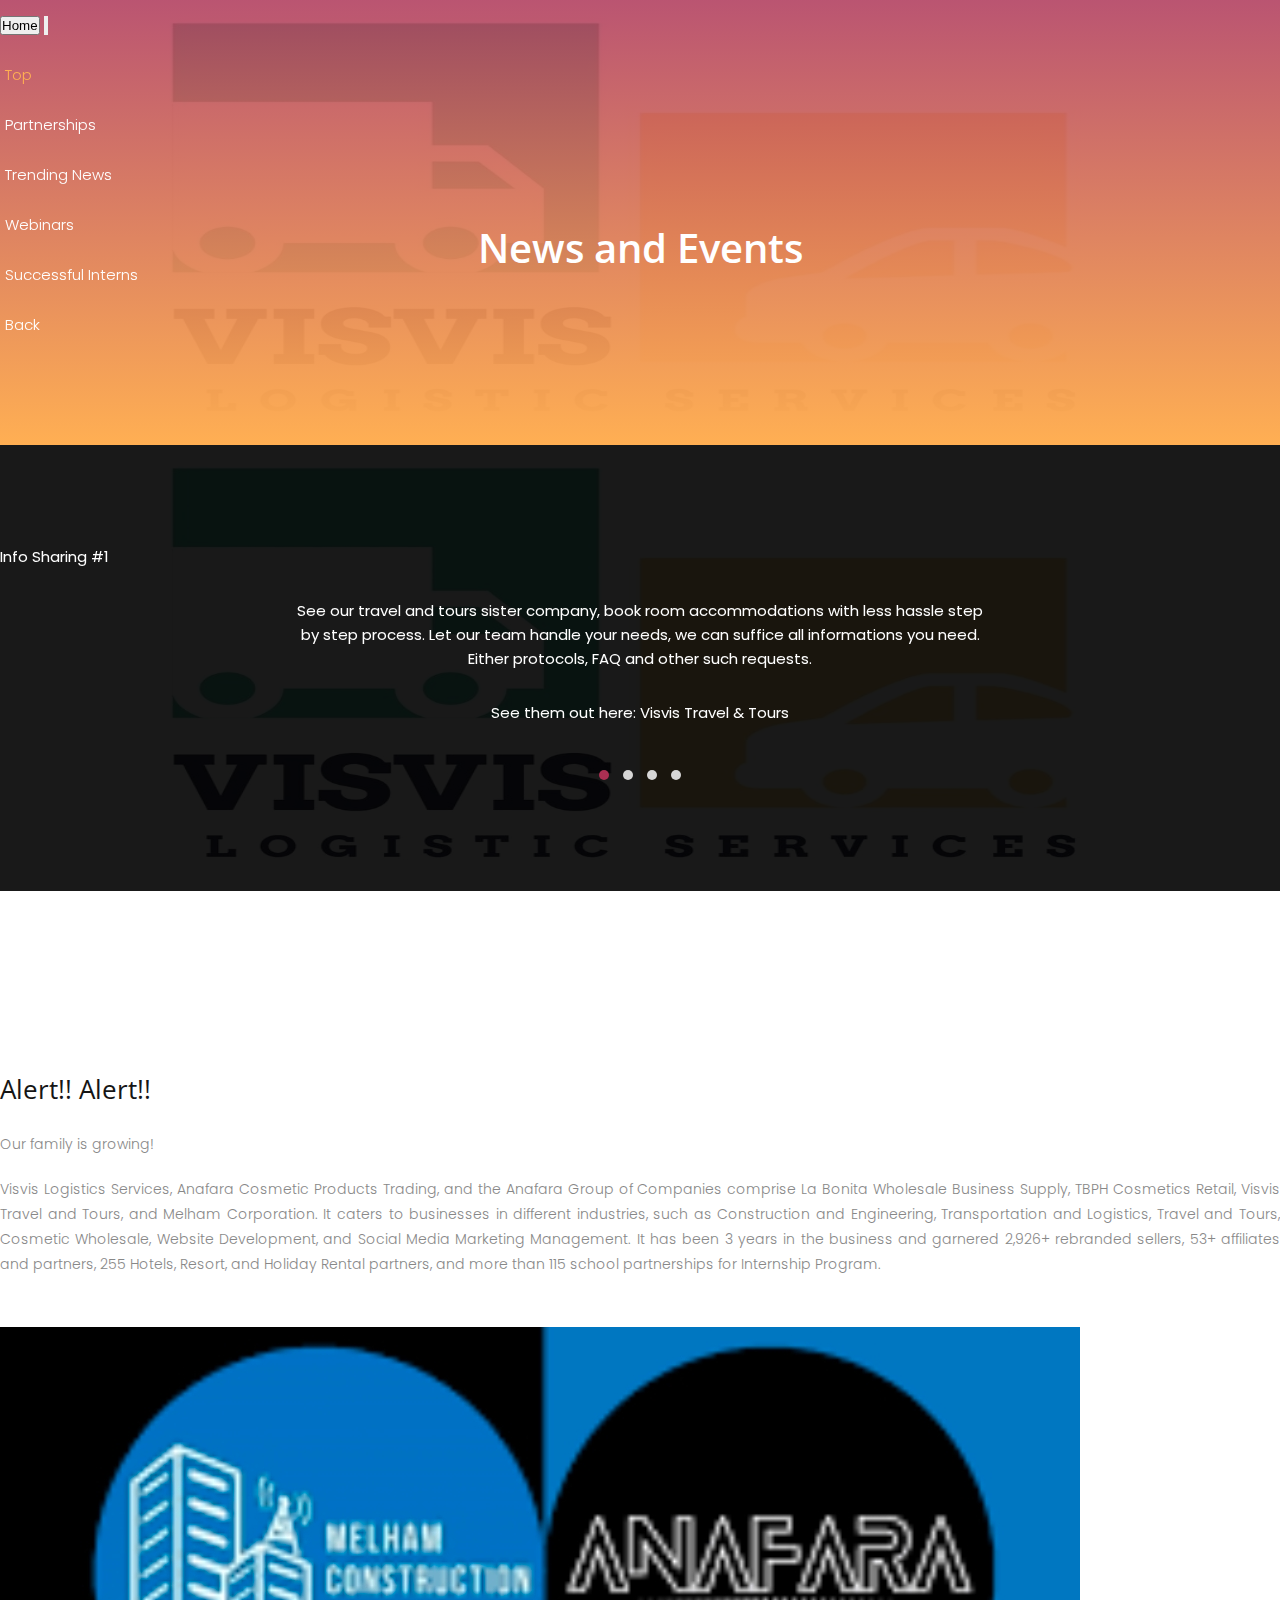
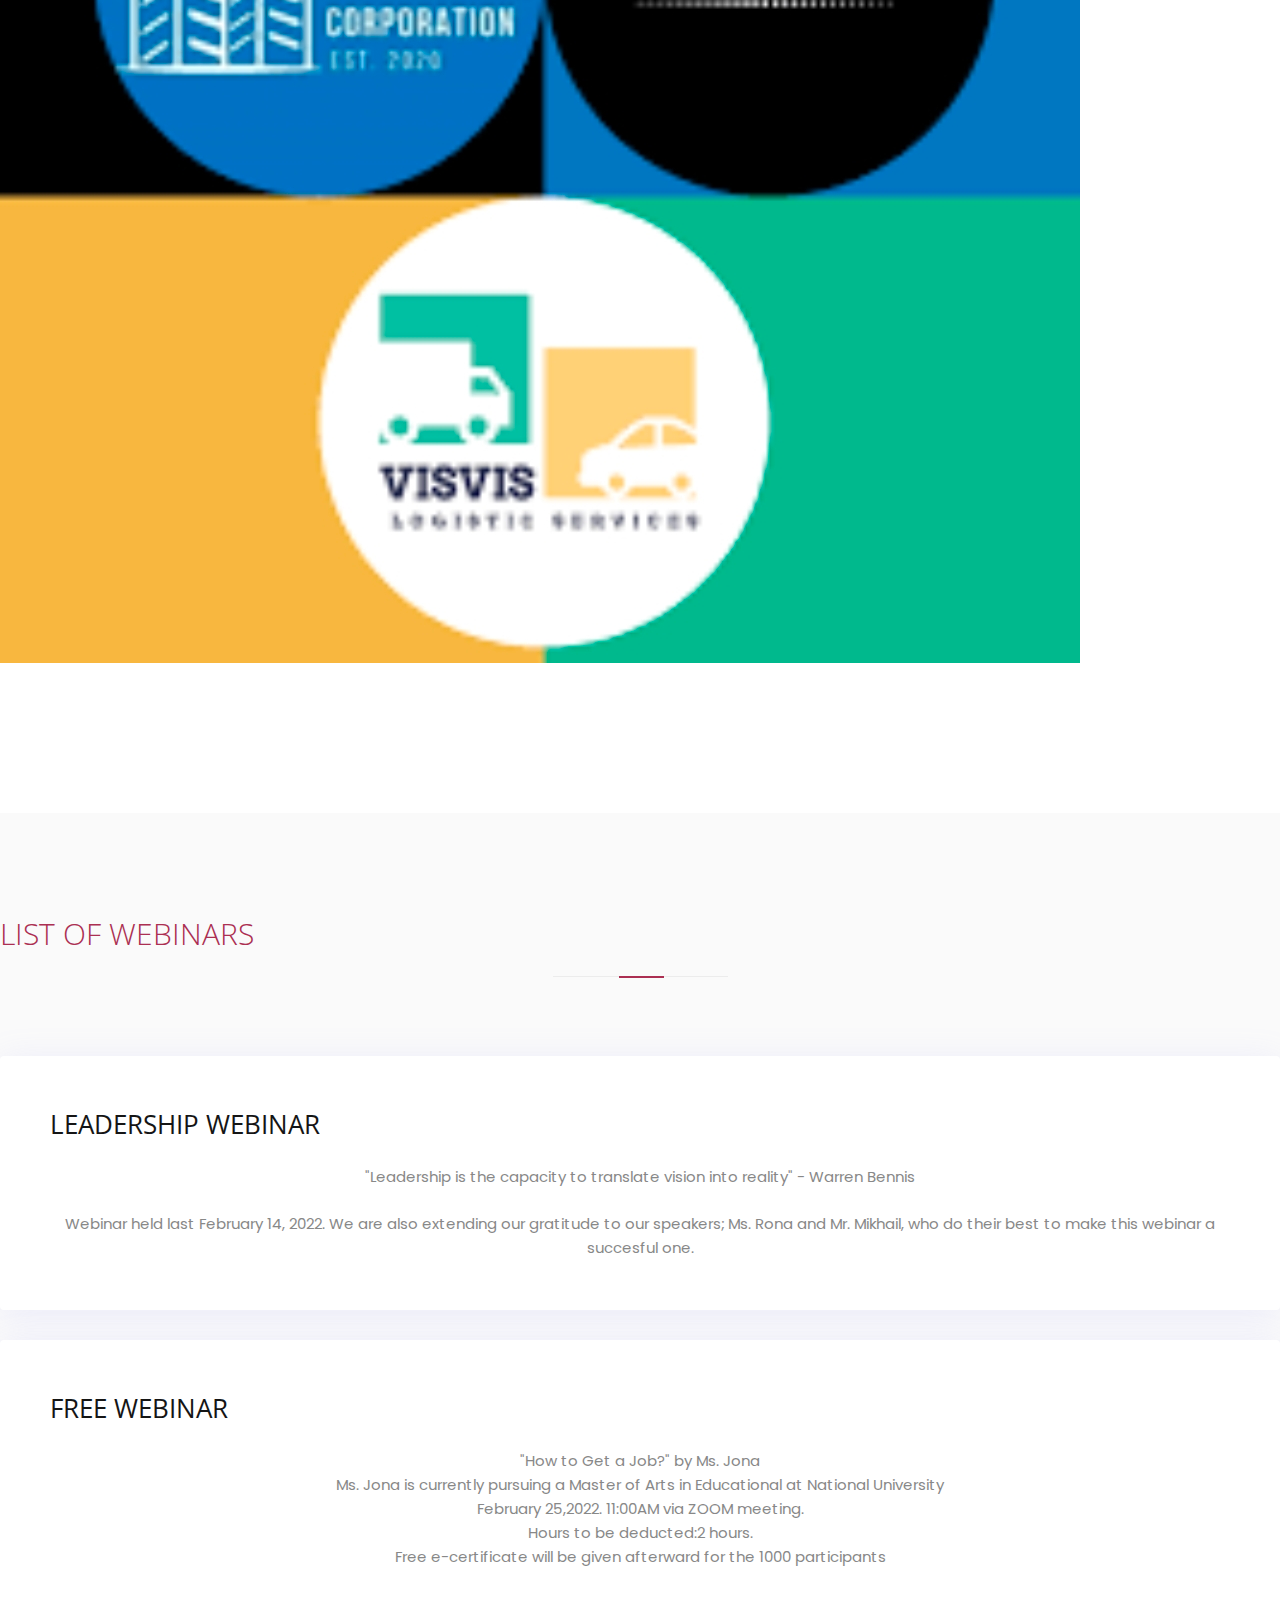
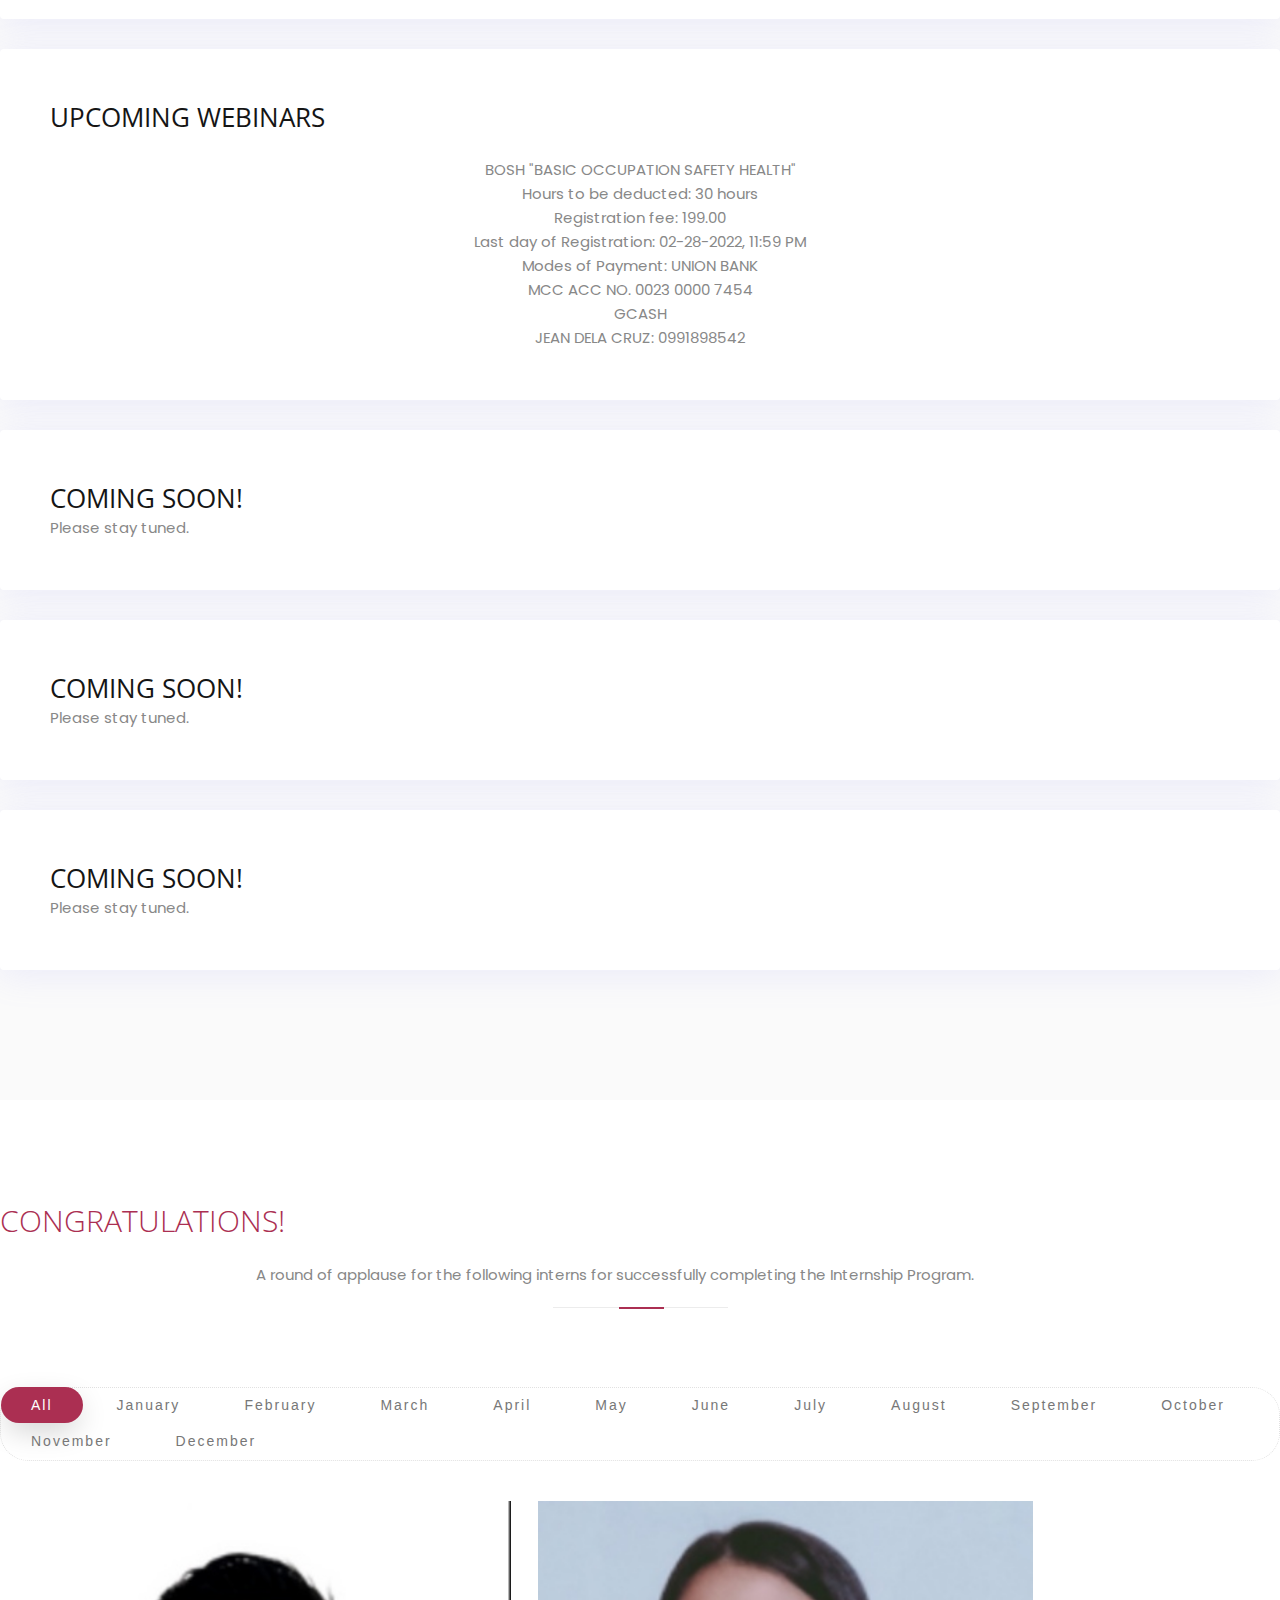
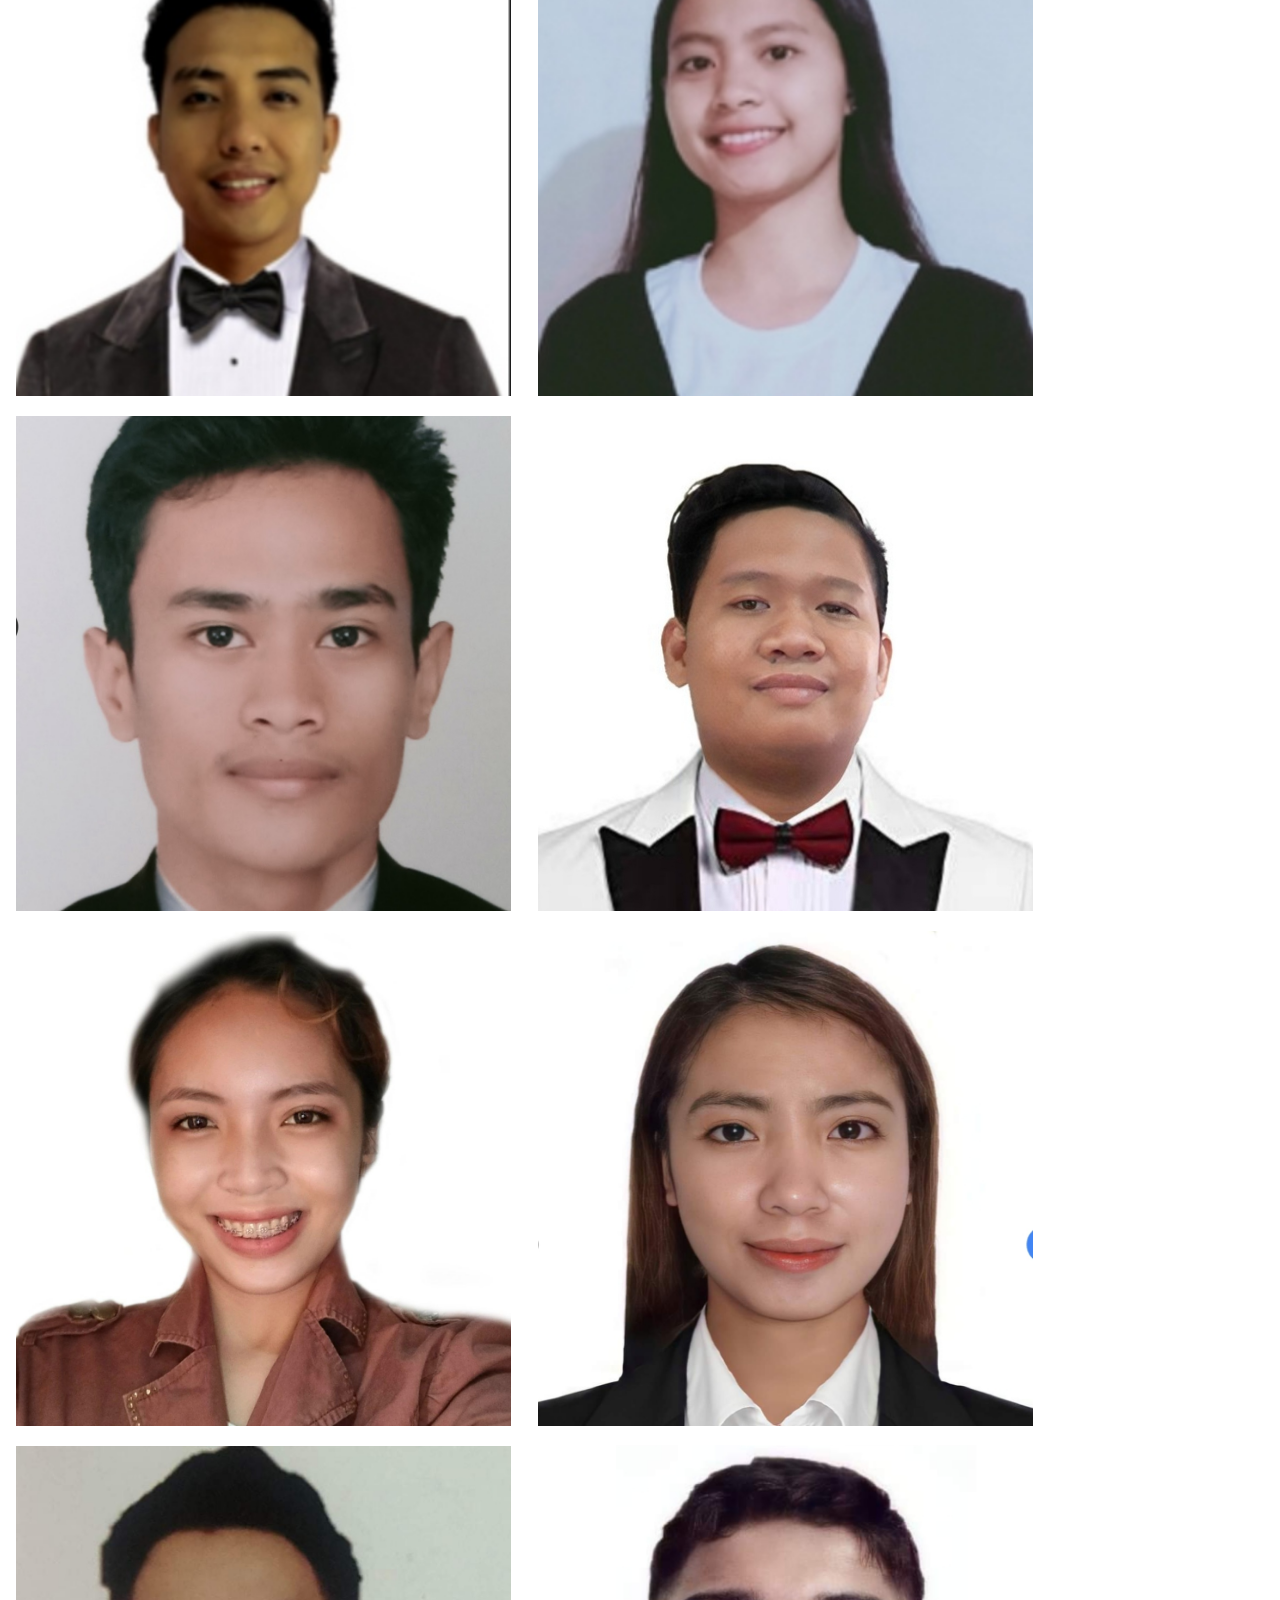
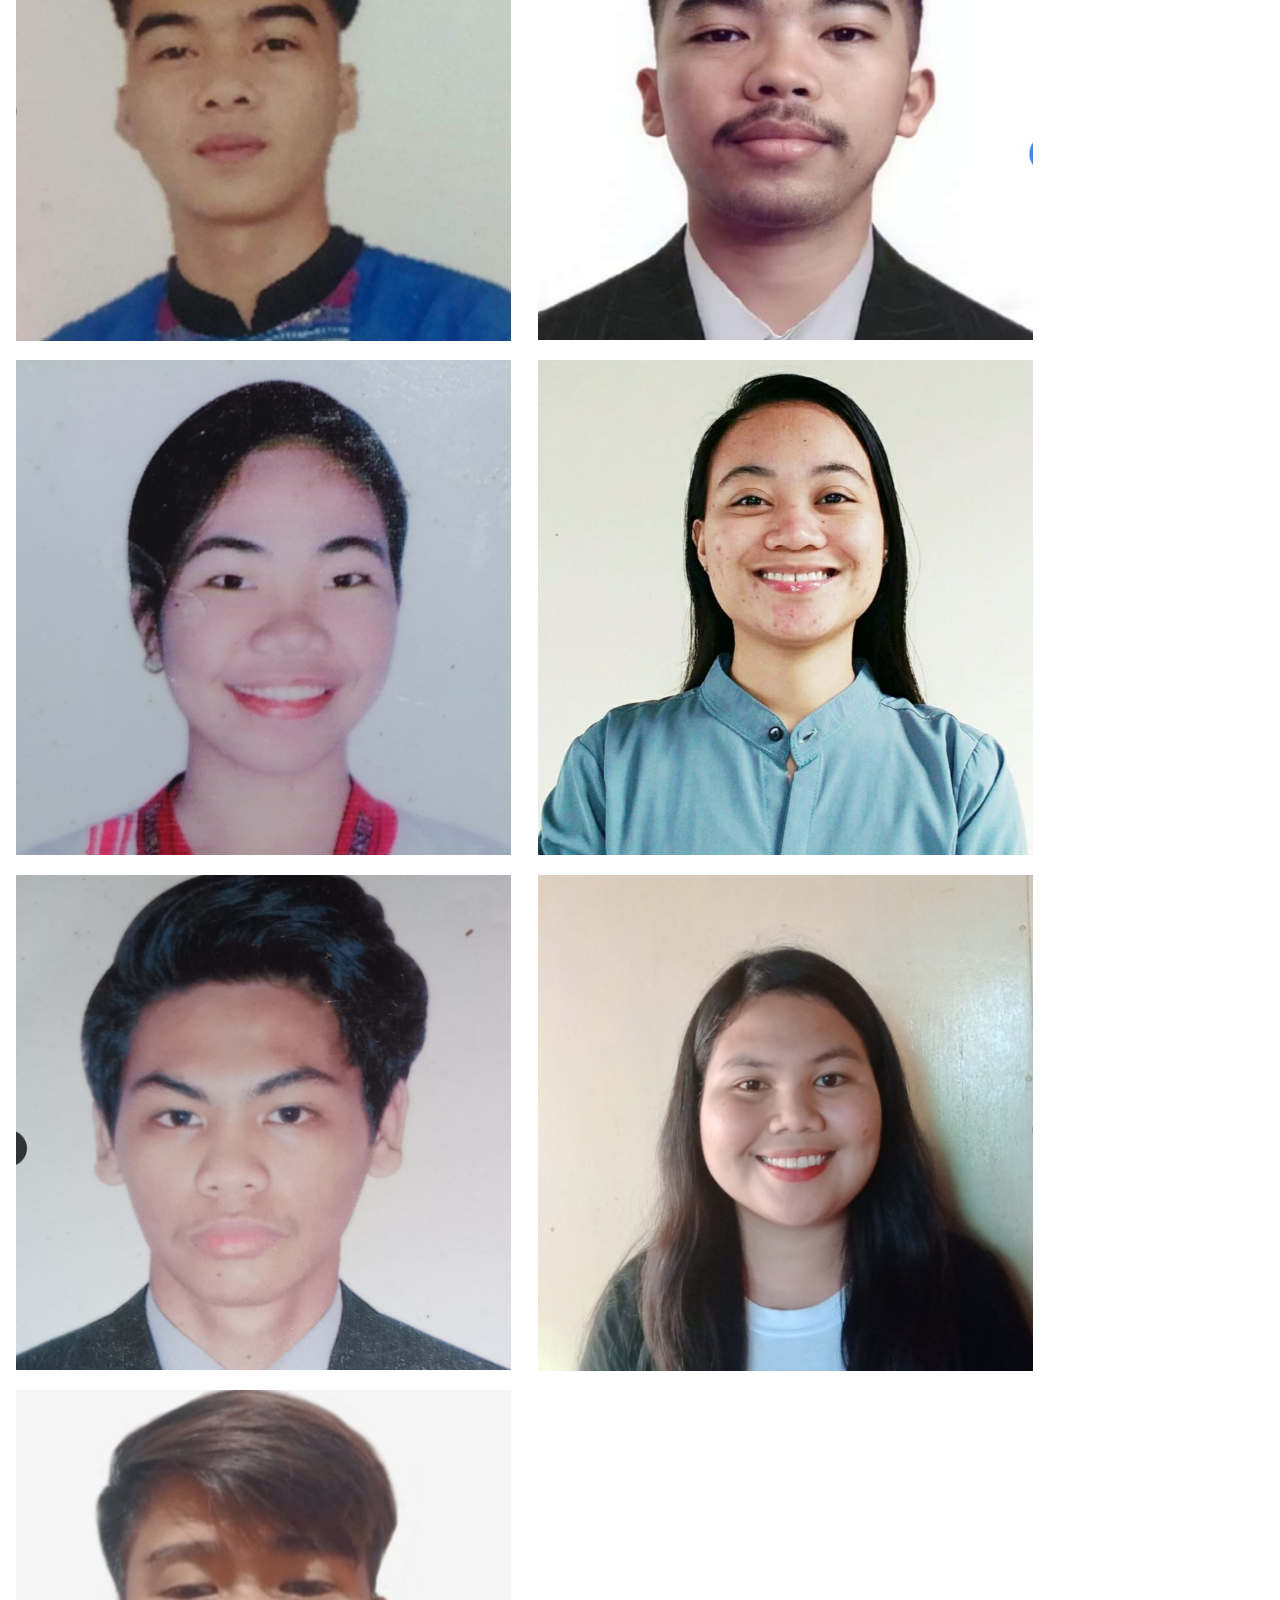
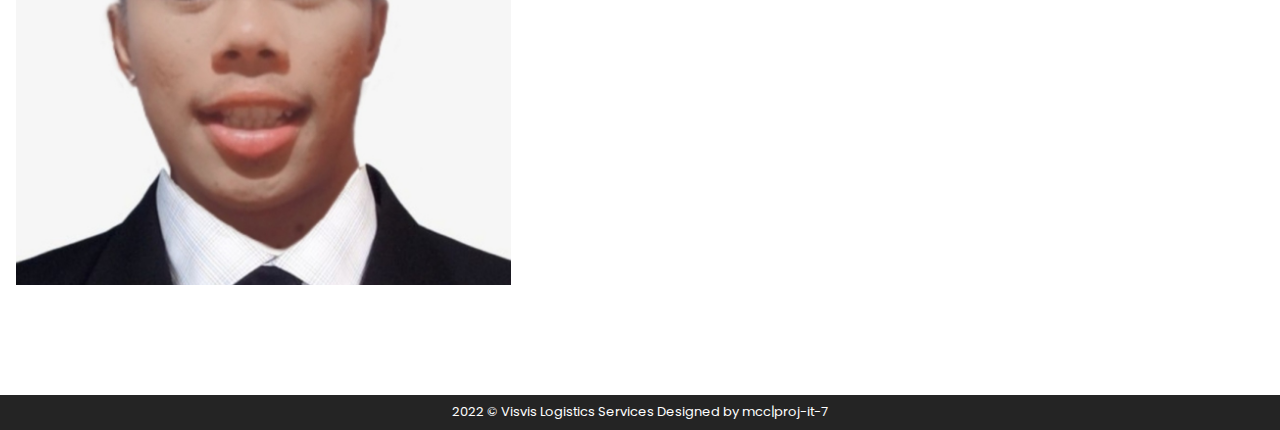
<file: announcement.html>
<!DOCTYPE html>
<html>
<head>
<meta http-equiv="Content-Type" content="text/html; charset=utf-8" />

<title>Announcements</title>
<link rel="stylesheet" href="https://stackpath.bootstrapcdn.com/bootstrap/4.1.1/css/bootstrap.min.css" integrity="sha384-WskhaSGFgHYWDcbwN70/dfYBj47jz9qbsMId/iRN3ewGhXQFZCSftd1LZCfmhktB" crossorigin="anonymous">
<link rel="stylesheet" type="text/css" href="style.css"/>
<link rel="stylesheet" href="https://use.fontawesome.com/releases/v5.1.0/css/all.css" integrity="sha384-lKuwvrZot6UHsBSfcMvOkWwlCMgc0TaWr+30HWe3a4ltaBwTZhyTEggF5tJv8tbt" crossorigin="anonymous">
<link rel="stylesheet" type="text/css" href="css/jquery.fancybox.min.css"/>
<link rel="stylesheet" type="text/css" href="css/owl.carousel.min.css"/>
<link rel="stylesheet" type="text/css" href="css/owl.theme.default.min.css"/>
<link rel="icon" href="images/announcement_icon.png">

<!-- Font Google -->
<link href="https://fonts.googleapis.com/css?family=Open+Sans:300,400,600,700,800" rel="stylesheet">
<link href="https://fonts.googleapis.com/css?family=Poppins:300,400,500,600,700" rel="stylesheet">

<meta name="viewport" content="width=device-width, initial-scale=1.0">
</head>


<body>
    <div id="fb-root"></div>

    <!-- Your Chat Plugin code -->
    <div id="fb-customer-chat" class="fb-customerchat">
    </div>
    <script>
      var chatbox = document.getElementById('fb-customer-chat');
      chatbox.setAttribute("page_id", "103012819104501");
      chatbox.setAttribute("attribution", "biz_inbox");
    </script>

    <!-- Your SDK code -->
    <script>
      window.fbAsyncInit = function() {
        FB.init({
          xfbml            : true,
          version          : 'v14.0'
        });
      };

      (function(d, s, id) {
        var js, fjs = d.getElementsByTagName(s)[0];
        if (d.getElementById(id)) return;
        js = d.createElement(s); js.id = id;
        js.src = 'https://connect.facebook.net/en_US/sdk/xfbml.customerchat.js';
        fjs.parentNode.insertBefore(js, fjs);
      }(document, 'script', 'facebook-jssdk'));
    </script>
<!-- Navbar -->
<nav class="navbar navbar-expand-lg">
   <a href="index.html"> <button class="btn"><i class="fa fa-home"  style="color:#ffbb00;"></i> Home</button></a>
    <button class="navbar-toggler" type="button" data-toggle="collapse" data-target="#navbarSupportedContent" aria-controls="navbarSupportedContent" aria-expanded="false" aria-label="Toggle navigation"> <span class="fas fa-bars"></span> </button>
    <div class="collapse navbar-collapse" id="navbarSupportedContent">
      <ul class="navbar-nav ml-auto">
        <li class="nav-item"> <a class="nav-link" href="#News" data-scroll-nav="0">Top</a> </li>
        <li class="nav-item"> <a class="nav-link" href="#" data-scroll-nav="1">Partnerships</a> </li>
        <li class="nav-item"> <a class="nav-link" href="#" data-scroll-nav="2">Trending News</a> </li>
        <li class="nav-item"> <a class="nav-link" href="#" data-scroll-nav="3">Webinars</a> </li>
        <li class="nav-item"> <a class="nav-link" href="#" data-scroll-nav="4">Successful  Interns</a> </li>
        <li class="nav-item"> <a class="nav-link" href="index.html">Back</a></li>
        
      </ul>
    </div>
</nav>
<!-- End Navbar --> 

<!-- Banner Image -->

<div class="banner text-center" data-scroll-index='0'>
  <div class="banner-overlay">
    <div class="container">
      <h1 class="text-capitalize">News and Events</h1>
      
      </div>
  </div>
</div>

<!-- End Banner Image --> 
<!-- Partnerships -->
<div class="testimonials" data-scroll-index='1'>
  <div class="testimonials-overlay section-padding">
    <div class="container">
      <div class="row">
        <div class="col-md-10 offset-md-1">
          <div class="owl-carousel owl-theme">
            <div class="testimonial-item text-center">
              <div class="icon"> <i class="fas fa-newspaper"></i> </div>

              <!-----------------------SIR AMORA EDIT----------------------->
              <p class="m-auto"> Info Sharing #1</p>
              <center><p>See our travel and tours sister company, book room accommodations with less hassle step by step process. Let our team handle your needs, we can suffice all informations you need. Either protocols, FAQ and other such requests.</p>
              <p> See them out here:  <a href="https://www.travelagenciesfinder.com/PH/San-Jose-del-Monte/109843884500250/Visvis-Travel-%26-Tours">Visvis Travel & Tours</a></p></center>
              
            </div>
            <div class="testimonial-item text-center">
              <div class="icon"> <i class="fas fa-newspaper"></i> </div>
              <p class="m-auto">Info Sharing #2</p>
              <center><p>Construction needs? Either for residential or bussiness purposes. You can count on Mhelham.</p>
              <p> Check our sister no.2: <a href="https://melhamconstruction.ph"> Melham Construction Corporation</a></p></center>
              
            </div>
            <div class="testimonial-item text-center">
              <div class="icon"> <i class="fas fa-newspaper"></i> </div>
              <p class="m-auto">Info Sharing #3</p>
              <center><p>We have another sissy! La Bonita is your number one direct importer of cosmetic beauty supplies,cosmetic and skin care rebranding.</p>
              <p> See them out here: <a href="https://m.facebook.com/LaBonitaCosmeticsByAnafara/">La Bonita Cosmetics by Anafara</a></p></center>
              </div>
              <div class="testimonial-item text-center">
              <div class="icon"> <i class="fas fa-newspaper"></i> </div>
              <p class="m-auto">Info Sharing #4</p>
              <center><p>Are you looking for affordable makeup with lots of natural skin benefits?  promise, hindi kayo mabibigo.</p>
              <p> Go directly to: <a href="https://m.facebook.com/TintaBeautyPHbyAnafara/">Tinta Beauty PH by Anafara</a></p></center>
              <!-----------------------SIR AMORA EDIT----------------------->

            </div>
            </div>
          </div>
        </div>
      </div>
    </div>
  </div>
</div>
<!-- End Partnerships --> 
<!-- News and Events -->

<div class="about-us section-padding" data-scroll-index='2'>
  <div class="container">
    <div class="row">
      <div class="col-md-12 section-title text-center">
       
       </div>
      <div class="col-md-6 mb-50">
        <div class="section-info">
          <div class="sub-title-paragraph">
<div class="text-center">
<h4> Alert!! Alert!! </h4>

            <!-----------------------JO ANN EDIT----------------------->
            <p>Our family is growing!</p>
            <!-----------------------JO ANN EDIT----------------------->
      </div>    
            <p align="justify">Visvis Logistics Services, Anafara Cosmetic Products Trading, and the Anafara Group of Companies comprise La Bonita Wholesale Business Supply, TBPH Cosmetics Retail, Visvis Travel and Tours, and Melham Corporation. It caters to businesses in different industries, such as Construction and Engineering, Transportation and Logistics, Travel and Tours, Cosmetic Wholesale, Website Development, and Social Media Marketing Management. It has been 3 years in the business and garnered 2,926+ rebranded sellers, 53+ affiliates and partners, 255 Hotels, Resort, and Holiday Rental partners, and more than 115 school partnerships for Internship Program.</p>
          </div>
           </div>
      </div>
      <div class="col-md-6 mb-50">
        <div class="section-img"> <img src="images/about.jpg" alt="" class="img-responsive"/> </div>
      </div>
    </div>
  </div>
</div>

<!-- End News and Events --> 

<!-- Webinars -->
<div class="services section-padding bg-grey" data-scroll-index='3'>
  <div class="container">
    <div class="row">
      <div class="col-md-12 section-title text-center">
        <h3>List of Webinars</h3>
       
        <span class="section-title-line"></span> </div>
      <div class="col-lg-4 col-md-6 col-sm-12 col-xs-12 mb-30">

        <div class="service-box bg-white" style="width:100%; height:100%">

          
            <h4 class="title-box text-center">LEADERSHIP WEBINAR</h4><br>
         

<center><p>"Leadership is the capacity to translate vision into reality" - Warren Bennis</p><br>
<p>Webinar held last February 14, 2022. We are also extending our gratitude to our speakers; Ms. Rona and Mr. Mikhail, who do their best to make this webinar a succesful one.</p></center>
         
        </div>
      </div>
      <div class="col-lg-4 col-md-6 col-sm-12 col-xs-12 mb-30">

        <div class="service-box bg-white" style="width:100%; height:100%">

            <h4 class="title-box text-center">FREE WEBINAR</h4><br>
            <center><p class="text-center"> "How to Get a Job?" by Ms. Jona</p>
            <p>Ms. Jona is currently pursuing a Master of Arts in Educational at National University</p>
            <p>February 25,2022. 11:00AM via ZOOM meeting.</p>
            <p>Hours to be deducted:2 hours. </p>
            <p>Free e-certificate will be given afterward for the 1000 participants</p></center>
          
        </div>
      </div>
      <div class="col-lg-4 col-md-6 col-sm-12 col-xs-12 mb-30">
        <div class="service-box bg-white" style="width:100%; height:100%">

            <!-----------------------JO ANN EDIT----------------------->
            <h4 class="title-box text-center">UPCOMING WEBINARS</h4><br>
            <!-----------------------JO ANN EDIT----------------------->
            <center><p class="text-center">BOSH "BASIC OCCUPATION SAFETY HEALTH"</p>
            <p>Hours to be deducted: 30 hours</p>
            <p>Registration fee: 199.00</p>
            <p>Last day of  Registration: 02-28-2022, 11:59 PM</p>

            <!-----------------------SIR AMORA EDIT----------------------->
            <p>Modes of Payment: UNION BANK</p>
            <p>MCC ACC NO. 0023 0000 7454</p>
            <p>GCASH</p>
            <p>JEAN DELA CRUZ: 0991898542</p></center>
            <!-----------------------SIR AMORA EDIT----------------------->
          
        </div>
      </div>
      <div class="col-lg-4 col-md-6 col-sm-12 col-xs-12 mb-30">
        <div class="service-box bg-white text-center" style="width:100%; height:100%">
          
            <h4 class="title-box">COMING SOON!</h4>
            <!-----------------------JO ANN EDIT----------------------->
            <p>Please stay tuned.</p>
            <!-----------------------JO ANN EDIT----------------------->
          
        </div>
      </div>
      <div class="col-lg-4 col-md-6 col-sm-12 col-xs-12 mb-30">
        <div class="service-box bg-white text-center" style="width:100%; height:100%">
         
            <h4 class="title-box">COMING SOON!</h4>
            <!-----------------------JO ANN EDIT----------------------->
            <p>Please stay tuned.</p>
            <!-----------------------JO ANN EDIT----------------------->
          
        </div>
      </div>
      <div class="col-lg-4 col-md-6 col-sm-12 col-xs-12 mb-30">
        <div class="service-box bg-white text-center" style="width:100%; height:100%">
          
            <h4 class="title-box">COMING SOON!</h4></h4>
            <!-----------------------JO ANN EDIT----------------------->
            <p>Please stay tuned.</p>
            <!-----------------------JO ANN EDIT----------------------->
         
        </div>
      </div>
    </div>
  </div>
</div>

<!-- End Webinars --> 

<!-- Interns -->
<div class="portfolio section-padding" data-scroll-index='4'>
  <div class="container-fluid">
    <div class="row">
      <div class="col-lg-12 section-title text-center">
        <h3>CONGRATULATIONS!</h3>
        <p>A round of applause for the following interns for successfully completing the Internship Program.</p>
        <span class="section-title-line"></span> </div>
      <div class="filtering text-center mb-30">
        <button type="button" data-filter='*' class="active">All</button>
        <button type="button" data-filter='.january'>January</button>
        <button type="button" data-filter='.february'>February</button>
        <button type="button" data-filter='.march'>March</button>
        <button type="button" data-filter='.april'>April</button>
        <button type="button" data-filter='.may'>May</button>
        <button type="button" data-filter='.jun'>June</button>
        <button type="button" data-filter='.july'>July</button>
        <button type="button" data-filter='.august'>August</button>
        <button type="button" data-filter='.september'>September</button>
        <button type="button" data-filter='.october'>October</button>
        <button type="button" data-filter='.november'>November</button>
        <button type="button" data-filter='.december'>December</button>
      </div>
      <div class="gallery no-padding col-lg-12 col-sm-12">
        <div class="col-lg-4 col-sm-6 april no-padding">
          <div class="item-img"> <a class="single-image" href="images/gall1.jpg"></a>
            <div class="part-img"> <img src="images/gall1.jpg" alt="image">
              <div class="overlay-img">
                <h4>500 hours</h4>
                <h6>OTIDA JUVI</h6>
              </div>
            </div>
          </div>
        </div>
        <div class="col-lg-4 col-sm-6 may no-padding">
          <div class="item-img"> <a class="single-image" href="images/gall2.jpg"></a>
            <div class="part-img"> <img src="images/gall2.jpg" alt="image">
              <div class="overlay-img">
                <h4>500 hours</h4>
                <h6>CASTILLO LEOVI</h6>
              </div>
            </div>
          </div>
        </div>
        <div class="col-lg-4 col-sm-6 march no-padding">
          <div class="item-img"> <a class="single-image" href="images/gall3.jpg"></a>
            <div class="part-img"> <img src="images/gall3.jpg" alt="image">
              <div class="overlay-img">
                <h4>500 hours</h4>
                <h6>AGENA JOHN RENIEL</h6>
              </div>
            </div>
          </div>
        </div>
        <div class="col-lg-4 col-sm-6 april no-padding">
          <div class="item-img"> <a class="single-image" href="images/gall4.jpg"></a>
            <div class="part-img"> <img src="images/gall4.jpg" alt="image">
              <div class="overlay-img">
                <h4>500 hours</h4>
                <h6>ALFONSO CARL JUSTIN</h6>
              </div>
            </div>
          </div>
        </div>
        <div class="col-lg-4 col-sm-6 may no-padding">
          <div class="item-img"> <a class="single-image" href="images/gall5.jpg"></a>
            <div class="part-img"> <img src="images/gall5.jpg" alt="image">
              <div class="overlay-img">
                <h4>500 hours</h4>
                <h6>ISLA MERY ROSE</h6>
              </div>
            </div>
          </div>
        </div>
        <div class="col-lg-4 col-sm-6 jun no-padding">
          <div class="item-img"> <a class="single-image" href="images/gall6.jpg"></a>
            <div class="part-img"> <img src="images/gall6.jpg" alt="image">
              <div class="overlay-img">
                <h4>500 hours</h4>
                <h6>VALDREZ JEZA</h6>
              </div>
            </div>
          </div>
        </div>
        <div class="col-lg-4 col-sm-6 july no-padding">
          <div class="item-img"> <a class="single-image" href="images/gall7.jpg"></a>
            <div class="part-img"> <img src="images/gall7.jpg" alt="image">
              <div class="overlay-img">
                <h4>500 hours</h4>
                <h6>RAMOS IVAN</h6>
              </div>
            </div>
          </div>
        </div>
        <div class="col-lg-4 col-sm-6 august no-padding">
          <div class="item-img"> <a class="single-image" href="images/gall8.jpg"></a>
            <div class="part-img"> <img src="images/gall8.jpg" alt="image">
              <div class="overlay-img">
                <h4>500 hours</h4>
                <h6>RAMOS FREDERIC</h6>
              </div>
            </div>
          </div>
        </div>
        <div class="col-lg-4 col-sm-6 september no-padding">
          <div class="item-img"> <a class="single-image" href="images/gall9.jpg"></a>
            <div class="part-img"> <img src="images/gall9.jpg" alt="image">
              <div class="overlay-img">
                <h4>500 hours</h4>
                <h6>JOSE MICHAELLA JOY</h6>
              </div>
            </div>
          </div>
        </div>
        <div class="col-lg-4 col-sm-6 october no-padding">
          <div class="item-img"> <a class="single-image" href="images/gall10.jpg"></a>
            <div class="part-img"> <img src="images/gall10.jpg" alt="image">
              <div class="overlay-img">
                <h4>500 hours</h4>
                <h6>MENDOZA CELINEIR</h6>
              </div>
            </div>
          </div>
        </div>
<div class="col-lg-4 col-sm-6 september no-padding">
          <div class="item-img"> <a class="single-image" href="images/gall11.jpg"></a>
            <div class="part-img"> <img src="images/gall11.jpg" alt="image">
              <div class="overlay-img">
                <h4>500 hours</h4>
                <h6>ABANTE MARGARITA</h6>
              </div>
            </div>
          </div>
        </div>
<div class="col-lg-4 col-sm-6 jun no-padding">
          <div class="item-img"> <a class="single-image" href="images/gall12.jpg"></a>
            <div class="part-img"> <img src="images/gall12.jpg" alt="image">
              <div class="overlay-img">
                <h4>500 hours</h4>
                <h6>VERGARA JOSE</h6>
              </div>
            </div>
          </div>
        </div>
<div class="col-lg-4 col-sm-6 may no-padding">
          <div class="item-img"> <a class="single-image" href="images/gall13.jpg"></a>
            <div class="part-img"> <img src="images/gall13.jpg" alt="image">
              <div class="overlay-img">
                <h4>500 hours</h4>
                <h6>CAMONGOL JOSEPH</h6>
              </div>
            </div>
          </div>
        </div>
        
      </div>
    </div>
  </div>
</div>
<!-- End Interns -->



<footer class="footer-copy">
  <div class="container-fluid">
    <div class="row">
      <div class="col-md-12">
        <p>2022 &copy; Visvis Logistics Services Designed by <a href="http://w3Template.com" target="_blank" rel="dofollow">mcc|proj-it-7</a></p>
      </div>
    </div>
  </div>
</footer>
<script src="https://ajax.googleapis.com/ajax/libs/jquery/1.12.4/jquery.min.js"></script> 
<script src="https://stackpath.bootstrapcdn.com/bootstrap/4.1.1/js/bootstrap.min.js" integrity="sha384-smHYKdLADwkXOn1EmN1qk/HfnUcbVRZyYmZ4qpPea6sjB/pTJ0euyQp0Mk8ck+5T" crossorigin="anonymous"></script> 
<!-- owl carousel js --> 
<script src="js/owl.carousel.min.js"></script> 
<!-- magnific-popup --> 
<script src="js/jquery.fancybox.min.js"></script> 

<!-- scrollIt js --> 
<script src="js/scrollIt.min.js"></script> 

<!-- isotope.pkgd.min js --> 
<script src="js/isotope.pkgd.min.js"></script> 
<script>
  $(window).on("scroll",function () {

      var bodyScroll = $(window).scrollTop(),
          navbar = $(".navbar");

      if(bodyScroll > 130){

          navbar.addClass("nav-scroll");
          $('.navbar-logo img').attr('src','images/logo-black.png');


      }else{

          navbar.removeClass("nav-scroll");
          $('.navbar-logo img').attr('src','images/logo-white.png');

      }

  });

  $(window).on("load",function (){



var bodyScroll = $(window).scrollTop(),
navbar = $(".navbar");

if(bodyScroll > 130){

navbar.addClass("nav-scroll");
$('.navbar-logo img').attr('src','images/logo-black.png');


}else{

navbar.removeClass("nav-scroll");
$('.navbar-logo img').attr('src','images/logo-white.png');

}

/* smooth scroll
  -------------------------------------------------------*/
  $.scrollIt({

easing: 'swing',      // the easing function for animation
scrollTime: 900,       // how long (in ms) the animation takes
activeClass: 'active', // class given to the active nav element
onPageChange: null,    // function(pageIndex) that is called when page is changed
topOffset: -63
});

/* isotope
-------------------------------------------------------*/
var $gallery = $('.gallery').isotope({});
$('.gallery').isotope({

    // options
    itemSelector: '.item-img',
    transitionDuration: '0.5s',

});


$(".gallery .single-image").fancybox({
  'transitionIn'  : 'elastic',
  'transitionOut' : 'elastic',
  'speedIn'   : 600,
  'speedOut'    : 200,
  'overlayShow' : false
});


/* filter items on button click
-------------------------------------------------------*/
$('.filtering').on( 'click', 'button', function() {

    var filterValue = $(this).attr('data-filter');

    $gallery.isotope({ filter: filterValue });

    });

$('.filtering').on( 'click', 'button', function() {

    $(this).addClass('active').siblings().removeClass('active');

});

})

$(function () {
$( ".cover-bg" ).each(function() {
    var attr = $(this).attr('data-image-src');

    if (typeof attr !== typeof undefined && attr !== false) {
      $(this).css('background-image', 'url('+attr+')');
    }

  });

  /* sections background color from data background
  -------------------------------------------------------*/
  $("[data-background-color]").each(function() {
      $(this).css("background-color", $(this).attr("data-background-color")  );
  });


/* Owl Caroursel testimonial
  -------------------------------------------------------*/
  
  $('.testimonials .owl-carousel').owlCarousel({
    loop:true,
    autoplay:true,
    items:1,
    margin:30,
    dots: true,
    nav: false,
    
  });

});

</script>
</body>
</html>
</file>
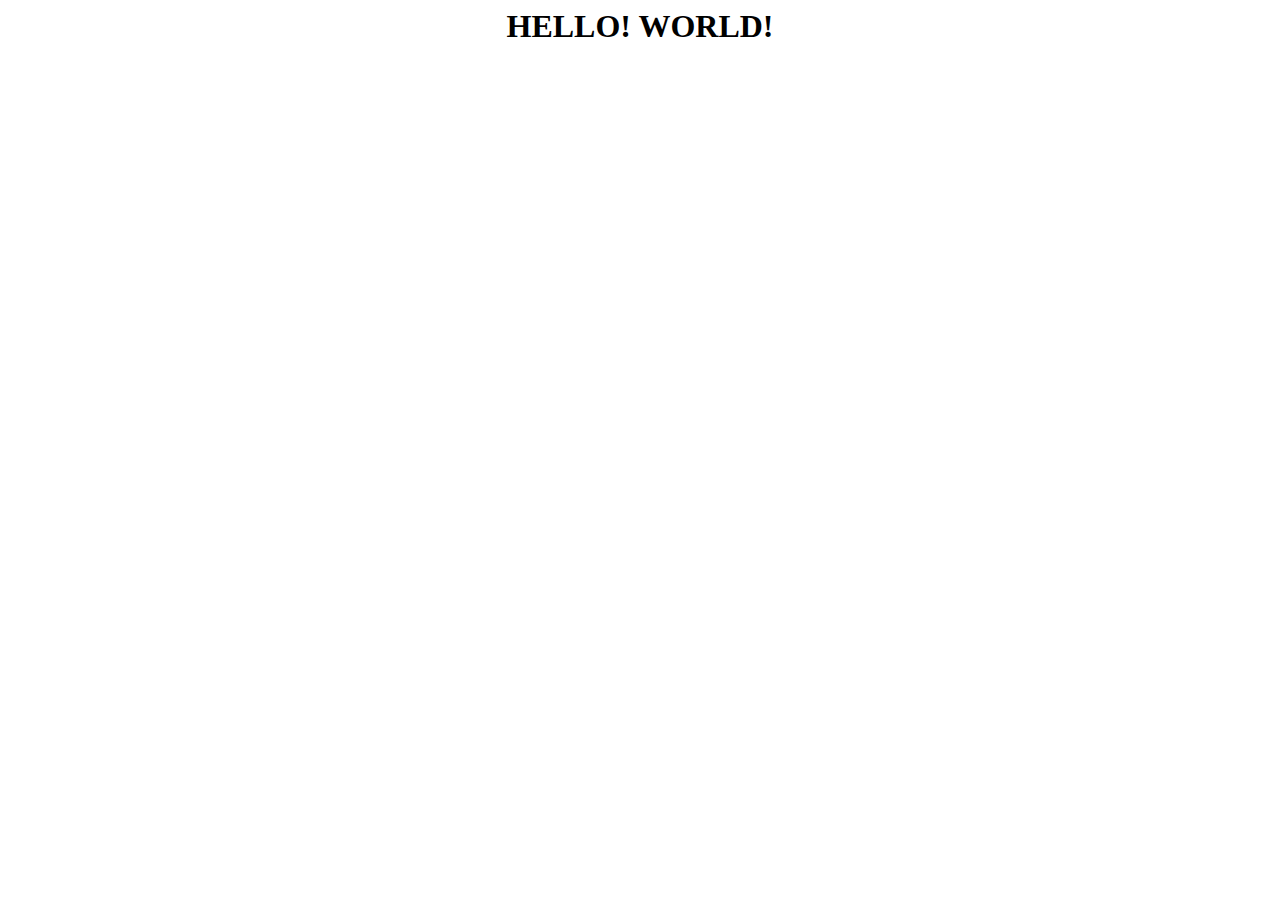
<file: messenger.html>
<html>
<body>
 
 <center><h1> HELLO! WORLD! </h1></center>
 <div id="fb-root"></div>

    <!-- Your Chat Plugin code -->
    <div id="fb-customer-chat" class="fb-customerchat">
    </div>
   <div class="fb-messengermessageus" 
     messenger_app_id="1901880793342848" 
     page_id="103012819104501"
     color="<blue | white>"
     ref="<PASS_THROUGH_PARAM>" 
     size="<standard | large | xlarge>">
   </div>
    <script>
      var chatbox = document.getElementById('fb-customer-chat');
      chatbox.setAttribute("page_id", "103012819104501");
      chatbox.setAttribute("attribution", "biz_inbox");
    </script>

    <!-- Your SDK code -->
    <script>
      window.fbAsyncInit = function() {
        FB.init({
          xfbml            : true,
          version          : 'v14.0'
        });
      };

      (function(d, s, id) {
        var js, fjs = d.getElementsByTagName(s)[0];
        if (d.getElementById(id)) return;
        js = d.createElement(s); js.id = id;
        js.src = 'https://connect.facebook.net/en_US/sdk/xfbml.customerchat.js';
        fjs.parentNode.insertBefore(js, fjs);
      }(document, 'script', 'facebook-jssdk'));
    </script>
</body>
</html>
</file>
<file: style.css>
* {
	-webkit-box-sizing: border-box;
	box-sizing: border-box;
	text-decoration: none !important;
	list-style: none !important;
	outline: none !important;
	margin: 0;
	padding: 0;
}
html {
	height: 100%;
}
body {
	color: #888888;
	font-size: 15px;
	font-family: "Poppins", sans-serif;
	height: 100%;
	overflow-x: hidden;
}
a {
	text-decoration: none !important;
}
a:hover {
	color: #ffaf53 !important;
}
img {
	max-width: 100%;
	height: auto;
	vertical-align: middle;
}
span, a {
	display: inline-block;
	color: inherit;
}
h1, h2, h3, h4, h5, h6 {
	color: #151515;
	font-weight: 600;
	font-family: "Open Sans", sans-serif;
	margin: 0;
}
p {
	line-height: 1.6;
	font-weight: 400;
	margin: 0;
}
h1 {
	font-size: 40px;
}
h2 {
	font-size: 35px;
}
h3 {
	font-size: 30px;
}
h4 {
	font-size: 26px;
}
h5 {
	font-size: 15px;
}
h6 {
	font-size: 13px;
}
h4 {
	font-weight: 400;
}
h6 {
	font-weight: bold;
}
.navbar {
	position: fixed;
	right: 0;
	left: 0;
	width: 100%;
	padding-left: 0;
	padding-right: 0;
	min-height: 50px;
	line-height: 50px;
	background: transparent;
	z-index: 1030;
}
.navbar .active {
	color: #ffaf53 !important;
}

.navbar .nav-item {
	margin: 0 5px;
	padding: 0;
}
.navbar .nav-item a {
	color: #ffffff;
	font-weight: 300;
}
.navbar .nav-link {
	position: relative;
	padding: 0;
}
.navbar .navbar-toggler {
	cursor: pointer;
}
.navbar .navbar-toggler span {
	color: #fff;
}
.navbar-style2 .active:after, .navbar-style2 .nav-link:after {
	display: none;
}
.nav-scroll {
	background: #fff;
	-webkit-box-shadow: 0 1px 8px 3px rgba(0, 0, 0, 0.0509803922);
	box-shadow: 0 1px 8px 3px rgba(0, 0, 0, 0.0509803922);
	-webkit-transition: all .4s ease;
	transition: all .4s ease;
}
.nav-scroll .navbar-nav > li > a {
	color: #333;
}
.nav-scroll .navbar-brand img {
	-webkit-transform: scale(1.03) !important;
	transform: scale(1.03) !important;
}
.nav-scroll .navbar-toggler {
	cursor: pointer;
}
.nav-scroll .navbar-toggler span {
	color: #333;
}
.nav-scroll .nav-link:hover:after {
	background-color: #2388ed;
}
.nav-scroll .active {
	position: relative;
}
.banner {
	background:url(images/bg1.jpg) no-repeat 0% 0% / 100% 100%;
	color:#ffffff;
	text-align: center;
	width: 100%;
}
.banner-overlay {
	background:linear-gradient(to bottom, rgba(171, 47, 82, 0.82) 0%, #ffaf53 100%);
	padding:220px 0px 170px;
}
.banner h1 {
	color:#ffffff;
}
.banner p {
	margin:15px auto 15px;
	max-width: 670px
}
.banner-btn {
	background: #ab2f52;
	padding: 12px 45px;
	font-size: 15px;
	border-radius: 30px;
	margin-top: 30px;
}
.banner-btn:hover {
	background: #ffffff;
	color:#ab2f52;
}
.section-padding {
	padding: 100px 0px;
}
.section-title {
	padding-bottom: 80px;
}
.section-title h3 {
	color: #ab2f52;
	text-transform: uppercase;
	font-weight: 300;
	margin-bottom: 22px;
}
.section-title p {
	width: 60%;
	margin: 15px auto 20px;
}
.section-title-line {
	background: #ececec;
	content: "";
	height: 1px;
	position: absolute;
	left: calc(50% - 87px);
	width: 175px;
}
.section-title-line:after {
	background: #ab2f52;
	bottom: -1px;
	content: "";
	height: 2px;
	left: calc(50% - 22px);
	position: absolute;
	width: 45px;
}
.mb-30 {
	margin-bottom: 30px !important;
}
.mb-50 {
	margin-bottom: 50px !important;
}
.mb-100 {
	margin-bottom: 100px !important;
}
.mt-50 {
	margin-top: 50px !important;
}
.mt-100 {
	margin-bottom: 100px !important;
}
.pd-lt-10 {
	padding-left:10px;
}
.no-padding {
	padding: 0px !important;
}
.sub-title-paragraph {
}
.sub-title-paragraph h4 {
	margin-bottom: 5px;
}
.sub-title-paragraph h5 {
	color:#ffaf53;
}
.sub-title-paragraph p {
	padding-top: 20px;
	font-weight: 300;
	font-size: 14px;
	line-height: 25px;
}
.anchor-btn {
	background: #ffaf53;
	padding: 10px 20px;
	color: #ffffff !important;
	border-radius: 3px;
	margin-top: 30px;
}
.bg-grey {
	background-color: #fafafa;
}
.bg-white {
	background: #ffffff;
}
.service-box {
	padding: 50px;
	border-radius: 4px;
	-webkit-box-shadow: 0px 5px 35px 0px rgba(148, 146, 245, 0.15);
	box-shadow: 0px 5px 35px 0px rgba(148, 146, 245, 0.15);
}
.service-box .icon {
}
.service-box .icon i {
	font-size: 40px;
	color: #ffaf53;
}
.icon-text {
}
.icon-text h4 {
	font-size: 16px;
	font-weight: 600;
	margin: 10px 0px;
	position: relative;
	padding-bottom: 14px;
}
.icon-text h4:after {
	content: '';
	position: absolute;
	bottom: 0;
	left: 0;
	width: 60px;
	height: 2px;
	background-color: #bcbcbc;
	-webkit-transition: all 0.3s ease-in-out;
	transition: all 0.3s ease-in-out;
	left: calc(50% - 30px);
}
.icon-text p {
	line-height: 25px;
	font-weight: 300;
}
.portfolio .filtering {
	border-radius: 28px;
	margin: 0 auto;
	border: 1px dotted #e1e1e1;
}
.portfolio .filtering button {
	position: relative;
	top: -1px;
	font-size: 14px;
	font-weight: 400;
	padding: 10px 30px;
	letter-spacing: 2px;
	color: #777;
	cursor: pointer;
	-webkit-transition: all 0.3s ease-in-out;
	transition: all 0.3s ease-in-out;
	background: none;
	border: 0;
}
.portfolio .filtering .active {
	background-color: #ab2f52;
	color: #fff;
	border-radius: 28px;
	-webkit-box-shadow: 0px 10px 30px -4px rgba(0, 0, 0, 0.2);
	box-shadow: 0px 10px 30px -4px rgba(0, 0, 0, 0.2);
}
.portfolio .gallery {
	padding: 0;
	overflow: hidden;
	overflow: hidden !important;
	position: relative;
}
.portfolio .gallery .item-img {
	position: relative;
	overflow: hidden;
	margin-right: 10px;
	margin-left: 15px;
}
.portfolio .gallery .item-img a {
	position: absolute;
	width: 100%;
	height: 100%;
	z-index: 1;
}
.portfolio .gallery .item-img .part-img {
	position: relative;
}
.portfolio .gallery .item-img .part-img img {
	width: 100%;
	-webkit-transition: all 0.3s ease-in-out;
	transition: all 0.3s ease-in-out;
}
.portfolio .gallery .item-img .part-img .overlay-img {
	position: absolute;
	top: 0;
	width: 100%;
	height: 100%;
	overflow: hidden;
}
.portfolio .gallery .item-img .part-img .overlay-img:after {
	content: '';
	position: absolute;
	left: -100%;
	top: 0;
	width: 100%;
	height: 50%;
	background: rgba(0, 0, 0, 0.8);
	-webkit-transition: all 150ms ease-in-out 200ms;
	transition: all 150ms ease-in-out 200ms;
}
.portfolio .gallery .item-img .part-img .overlay-img:before {
	content: '';
	position: absolute;
	right: -100%;
	bottom: 0;
	width: 100%;
	height: 50%;
	background: rgba(0, 0, 0, 0.8);
	-webkit-transition: all 150ms ease-in-out 200ms;
	transition: all 150ms ease-in-out 200ms;
}
.portfolio .gallery .item-img .part-img .overlay-img a {
	width: 100%;
	height: 100%;
}
.portfolio .gallery .item-img .part-img .overlay-img h4 {
	color: transparent;
	overflow: hidden;
	position: absolute;
	top: 54px;
	right: 25px;
	z-index: 2;
	font-size: 18px;
	-webkit-transition: color 150ms ease-in-out 200ms;
	transition: color 150ms ease-in-out 200ms;
	text-align: center;
	padding: 0 10px;
}
.portfolio .gallery .item-img .part-img .overlay-img h4:before {
	content: '';
	background: #fff;
	bottom: 0;
	position: absolute;
	right: 100%;
	top: 0;
	width: 100%;
	-webkit-transition: right 600ms ease-in-out 0s;
	transition: right 600ms ease-in-out 0s;
}
.portfolio .gallery .item-img .part-img .overlay-img h6 {
	color: transparent;
	overflow: hidden;
	position: absolute;
	top: 30px;
	right: 25px;
	z-index: 2;
	font-size: 18px;
	-webkit-transition: color 150ms ease-in-out 200ms;
	transition: color 150ms ease-in-out 200ms;
	text-align: center;
	padding: 0 10px;
}
.portfolio .gallery .item-img .part-img .overlay-img h6::before {
	content: '';
	background: #fff;
	bottom: 0;
	right: auto;
	position: absolute;
	left: 100%;
	top: 0;
	width: 100%;
	-webkit-transition: left 600ms ease-in-out 0s;
	transition: left 600ms ease-in-out 0s;
}
.portfolio .gallery .item-img:hover img {
	-webkit-transform: scale(1.04);
	transform: scale(1.04);
}
.portfolio .gallery .item-img:hover .overlay-img:after {
	left: 0;
	-webkit-transition: all .8s;
	transition: all .8s;
	opacity: 1;
}
.portfolio .gallery .item-img:hover .overlay-img:before {
	right: 0;
	width: 100%;
	height: 50%;
	-webkit-transition: all .8s;
	transition: all .8s;
	opacity: 1;
}
.portfolio .gallery .item-img:hover .overlay-img h4 {
	color: white;
}
.portfolio .gallery .item-img:hover .overlay-img h4:before {
	right: -100%;
}
.portfolio .gallery .item-img:hover .overlay-img h6 {
	color: white;
}
.portfolio .gallery .item-img:hover .overlay-img h6:before {
	left: -100%;
}
.portfolio-style2 .filtering {
	border: 1px solid #e1e1e1;
}
.portfolio-style2 .filtering .active {
	background-color: #1c1c1c;
}
.testimonials {
	background:url(images/bg1.jpg) no-repeat 0% 0% / 100% 100%;
	width:100%;
}
.testimonials-overlay {
	background: rgba(0,0,0,0.9);
}
.testimonials .testimonial-item p {
	max-width: 700px;
	color: #ffffff;
	margin-bottom: 30px !important;
}
.testimonials .icon i {
	color: #ab2f52;
	font-size: 47px;
	margin-bottom: 25px;
}
.testimonials h5 {
	color:#ffaf53;
}
.testimonials h6 {
	color: #ffffff;
	margin-bottom: 10px !important;
}
.owl-theme .owl-dots .owl-dot.active span, .owl-theme .owl-dots .owl-dot:hover span {
	background: #ab2f52 !important;
}
.info-box {
	position:relative;
	padding-bottom:30px;
}
.info-box .icon {
	display:inline-block;
	width: 30px;
}
.info-box .icon i {
	font-size: 20px;
	color: #ab2f52;
}
.info-box .content {
	display:inline-block;
	margin-left:10px;
}
.info-box .content h4 {
	font-size: 20px;
}
.contact-form input, .contact-form textarea {
	border: none;
	border-bottom: 1px solid #1c1c1c;
	border-radius: 0;
	padding: 10px 10px 10px 0;
	margin-bottom: 20px;
	font-size: 14px;
	width:100%;
}
.bttn {
	position: relative;
	cursor: pointer;
	color: #fff;
	-webkit-transition: all 0.3s ease-in-out;
	transition: all 0.3s ease-in-out;
	background: #ab2f52;
	padding: 12px 45px;
	font-size: 15px;
	border-radius: 30px;
	margin-top: 30px;
	border: none;
}
.footer-copy {
	background: #242424;
	color: #ffffff;
	font-size: 13px;
	text-align: center;
	padding:7px 0px;
}
@media all and (max-width:991px) {
.navbar .navbar-collapse {
	overflow: auto;
	background: rgba(0, 0, 0, 0.72);
	color: #fff !important;
	text-align: center;
	padding: 10px 0;
}
.nav-scroll .navbar-collapse {
	background: #fff !important;
}
}
@media all and (max-width:768px) {
.nav-scroll .navbar-brand img, .navbar-brand img{
	transform: scale(0.75) !important;
	-webkit-transform: scale(0.75) !important;
}
.banner h1 {
	font-size: 30px;
}
.section-title p {
	width: 100%;
}
.section-title h3 {
	margin-bottom: 12px;
	font-size: 25px;
}
.section-padding {
	padding: 60px 0px;
}
.section-title {
	padding-bottom: 40px;
}
.portfolio .filtering {
	border:none;
}
.portfolio .filtering .active {
	border-radius: 0px;
}
.portfolio .filtering button {
	font-size: 10px;
	padding: 10px 15px;
}
.banner-overlay {
	padding: 150px 0px 100px;
}
}

.item-img {
	padding-top: 10px;
	padding-right: 1px;
	padding-bottom: 10px;
	padding-left: 1px;
	width: 497px;
}
.img-standard{
	height: 497px;
	width: 470x;
	background-size: cover;
}
.img-extra{
	margin-top: 10px;
	margin-bottom: 10px;
}
</file>
